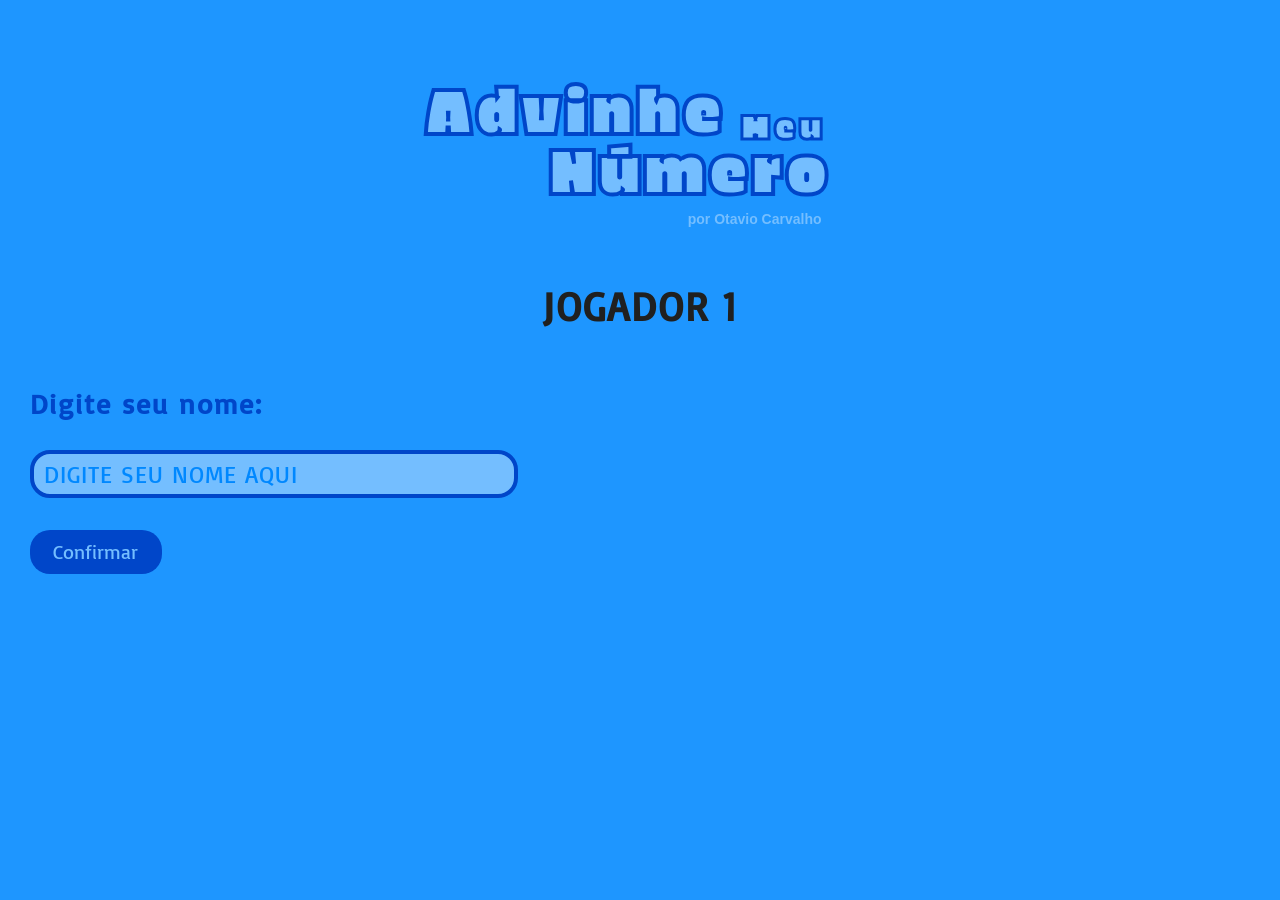
<file: vsJogador/vsJogador.html>
<!DOCTYPE html>
<html lang="pt-br">
<head>
    <meta charset="UTF-8">
    <meta name="viewport" content="width=device-width, initial-scale=1.0">

    <title>Advinhe Meu Número</title>

    <style>
        @import url('https://fonts.googleapis.com/css2?family=Erica+One&display=swap');
        @import url('https://fonts.googleapis.com/css2?family=Basic&display=swap');
    </style>

    <link rel="stylesheet" href="style.css">
</head>
<body>
    <div id="container_principal">
        <div id="titulo_principal">
            <h1 id="titulo_advinhe_meu" class="titulo_principal">Advinhe <span>Meu</span></h1>
            <h1 id="titulo_numero" class="titulo_principal">Número</h1>
            <h2 class="por_OtavioCarvalho">por Otavio Carvalho</h2>
        </div>

        <div id="interface">
            <section id="escolha_nome_Jogador1" class="invisivel">
                <h3 class="h3_Nome_Jogador">Jogador 1</h3>
                <p class="mensagem_principal">Digite seu nome:</p>
                <input placeholder="Digite seu nome aqui" maxlength="35" type="text" name="" id="input_nome_Jogador1" class="input_nome_jogador">
                <button onclick="salvar_nome_Jogador1()" id="confirmar_nome_Jogador1" class="botao_confirmar">Confirmar</button>
            </section>

            <section id="escolha_nome_Jogador2" class="invisivel">
                <h3 class="h3_Nome_Jogador">Jogador 2</h3>
                <p class="mensagem_principal">Digite seu nome:</p>
                <input placeholder="Digite seu nome aqui" maxlength="35" type="text" name="" id="input_nome_Jogador2" class="input_nome_jogador">
                <button onclick="salvar_nome_Jogador2()" id="confirmar_nome_Jogador2" class="botao_confirmar">Confirmar</button>
            </section>

            <section id="escolha_num_secreto_Jogador1" class="invisivel">
                <h3 id="h3_Nome_Jogador1" class="h3_Nome_Jogador">Jogador 1</h3>
                <p class="mensagem_principal">Escolha seu número secreto:</p>
                <input placeholder="000" maxlength="3" type="text" inputmode="numeric" oninput="this.value = this.value.replace(/[^0-9]/g,'')" max="500" name="" id="input_num_Jogador1" class="input_num_secreto">
                <p id="erro_num_max1" class="invisivel msg_erro_input">Apenas números de 1 a 500 são válidos!</p>
                <button onclick="escolha_num_Jogador1()" id="confirmar_num_Jogador1" class="botao_confirmar">Confirmar</button>
            </section>

            <section id="advinhacao_Jogador2" class="invisivel">
                <h3 id="h3_Nome_Jogador2" class="h3_Nome_Jogador">Jogador 2</h3>
                <p class="mensagem_principal">Tente advinhar o número secreto:</p>
                <input placeholder="000" maxlength="3" type="text" inputmode="numeric" oninput="this.value = this.value.replace(/[^0-9]/g,'')" max="500" name="" id="input_tentativa_Jogador2" class="input_tentativa_Jogador">
                <p id="erro_tent_num_max2" class="invisivel msg_erro_input">Apenas números de 1 a 500 são válidos!</p>
                <button onclick="tentativa_Jogador2()" id="confirmar_tent_Jogador2" class="botao_confirmar">Confirmar</button>
                <div id="msg_maior_e_menor2" class="invisivel msg_maior_e_menor">
                    <p id="maior_que2" class="msg_maior_que">Maior que: <span>000</span></p>
                    <p id="menor_que2" class="msg_menor_que">Menor que: <span>000</span></p>
                </div>
                <p id="msg_num_tent2" class="invisivel msg_num_tentativas">Número de tentativas: <span>00</span></p>
            </section>

            <section id="msg_Jgd2_advinhou" class="invisivel">
                <h3 id="h3_Parabens_Jogador2" class="h3_Parabens">PARABÉNS, Jogador 2!</h3>
                <p class="mensagem_principal">Você advinhou o número secreto!</p>
                <div class="container_num_secreto">
                    <p id="num_secreto_destacado_Jogador2" class="num_secreto_destacado">123</p>
                </div>
                <p id="msg_num_tentativas_Jogador2" class="msg_num_tentativas">Número de tentativas: <span>00</span></p>
                <button onclick="Proximo_Jogador()" id="proximo_jogador" class="botao_confirmar">Próximo</button>
            </section>

            <section id="escolha_num_secreto_Jogador2" class="invisivel">
                <h3 id="h3_Nome_Jgd2" class="h3_Nome_Jogador">Jogador 2</h3>
                <p class="mensagem_principal">Escolha seu número secreto:</p>
                <input placeholder="000" maxlength="3" type="text" inputmode="numeric" oninput="this.value = this.value.replace(/[^0-9]/g,'')" max="500" id="input_num_Jogador2" class="input_num_secreto">
                <p id="erro_num_max2" class="invisivel msg_erro_input">Apenas números de 1 a 500 são válidos!</p>
                <button onclick="escolha_num_Jogador2()" id="confirmar_num_Jogador2" class="botao_confirmar">Confirmar</button>
            </section>

            <section id="advinhacao_Jogador1" class="invisivel">
                <h3 id="h3_Nome_Jgd1" class="h3_Nome_Jogador">Jogador 1</h3>
                <p class="mensagem_principal">Tente advinhar o número secreto:</p>
                <input placeholder="000" maxlength="3" type="text" inputmode="numeric" oninput="this.value = this.value.replace(/[^0-9]/g,'')" max="500" name="" id="input_tentativa_Jogador1" class="input_tentativa_Jogador">
                <p id="erro_tent_num_max1" class="invisivel msg_erro_input">Apenas números de 1 a 500 são válidos!</p>
                <button onclick="tentativa_Jogador1()" id="confirmar_tent_Jogador1" class="botao_confirmar">Confirmar</button>
                <div id="msg_maior_e_menor1" class="invisivel msg_maior_e_menor">
                    <p id="maior_que1" class="msg_maior_que">Maior que: <span>000</span></p>
                    <p id="menor_que1" class="msg_menor_que">Menor que: <span>000</span></p>
                </div>
                <p id="msg_num_tent1" class="invisivel msg_num_tentativas">Número de tentativas: <span>00</span></p>
            </section>

            <section id="msg_Jgd1_advinhou" class="invisivel">
                <h3 id="h3_Parabens_Jogador1" class="h3_Parabens">PARABÉNS, Jogador 1!</h3>
                <p class="mensagem_principal">Você advinhou o número secreto!</p>
                <div class="container_num_secreto">
                    <p id="num_secreto_destacado_Jogador1" class="num_secreto_destacado">123</p>
                </div>
                <p id="msg_num_tentativas_Jogador1" class="msg_num_tentativas">Número de tentativas: <span>00</span></p>
                <button onclick="Mostrar_Placar()" id="mostrar_placar" class="botao_confirmar">Mostrar Placar</button>
            </section>

            <section id="fim_de_jogo" class="invisivel">
                <h3 id="msg_jogador_venceu" class="h3_Parabens">Jogador VENCEU!</h3>
                <p class="mensagem_principal">Placar de tentativas:</p>
                <div class="container_placar">
                    <div id="placar_nome_Jogador1" class="placar_nome_jogador">Jogador 1</div>
                    <div id="placar">
                        <div id="placar_num_tent_Jogador1" class="placar_num_tent">0</div>
                        <div id="placar_x">X</div>
                        <div id="placar_num_tent_Jogador2" class="placar_num_tent">0</div>
                    </div>
                    <div id="placar_nome_Jogador2" class="placar_nome_jogador">Jogador 2</div>
                </div>
                <button onclick="Partida_Desempate()" id="botao_desempate" class="invisivel botao_confirmar">Desempate!</button>
                <a href="../index.html" id="link_voltar_ao_menu" class="invisivel">
                    <button id="botao_voltar_ao_menu" class="botao_confirmar">Menu principal</button>
                </a>
            </section>
        </div>

        <script src="script.js"></script>
    </div>
</body>
</html>
</file>
<file: vsJogador/style.css>
* {
    margin: 0px;
    padding: 0px;
    box-sizing: border-box;
}

html {
    font-size: 62.5%;
}

body {
    display: flex;
    flex-direction: column;
    justify-content: center;
    align-items: center;

    height: 100vh;
    width: 100vw;

    margin: 0;
    padding: 0;

    font-size: 1.6rem;
    line-height: 100%;

    cursor: default !important;
    background-color: #1e96ff;
}

.invisivel {
    display: none;
}

h1, h2, h3, h4, p {
    margin: 0;
    padding: 0;

    font-family: "Basic", sans-serif;
    line-height: 100%;
}

#container_principal {
    display: flex;
    flex-direction: column;
    align-items: center;

    height: 100%;
    width: 1660px;
    max-width: 1660px;

    margin-top: 80px;

    background-color: #1e96ff;
}

#titulo_principal {
    display: flex;
    justify-self: center;
    flex-direction: column;

    position: relative;
    right: 60px;

    margin-bottom: 100px;

    background-color: #1e96ff;
}

#interface {
    width: 1660px;
}

.titulo_principal {
    position: relative;
    left: 88px;

    font-family: "Erica One", serif;
    font-size: 6.4rem;
    align-self: self-start;
    line-height: 100%;
    letter-spacing: 6px;

    color: #74beff;
    -webkit-text-stroke: 5px #0046c9;
}

#titulo_advinhe_meu {
    position: relative;
    left: 48px;

    max-width: 520px;
}

#titulo_advinhe_meu span {
    font-size: 3.25rem;
    line-height: 100%;
    letter-spacing: 5px;

    position: relative;
    top: 6px;
    right: 12px;
    -webkit-text-stroke: 4px #0046c9;
}

#titulo_numero {
    margin-bottom: 12px;

    position: relative;
    left: 172px;
}

.por_OtavioCarvalho {
    font-family: Arial, sans-serif;
    font-size: 1.6rem;
    align-self: self-end;
    
    position: relative;
    left: 34px;
    color: #74beff;
}

.h3_Nome_Jogador {
    margin-bottom: 64px;

    font-size: 4rem;
    font-weight: 700;
    text-align: center;
    text-transform: uppercase;
    letter-spacing: 2px;

    color: #202020;
}

.mensagem_principal {
    justify-self: center;

    margin-bottom: 32px;

    font-family: "Basic", sans-serif;
    font-size: 2.8rem;
    font-weight: 700;
    letter-spacing: 2px;

    color: #0046c9;
}

.input_nome_jogador {
    display: flex;
    justify-self: center;

    height: 48px;
    width: 40%;

    margin-bottom: 32px;
    padding-left: 10px;

    border: solid 4px #0046c9;
    border-radius: 20px;

    font-family: "Basic", sans-serif;
    font-size: 2.4rem;
    text-transform: uppercase;
    letter-spacing: 1px;

    caret-color: #0046c9;
    color: #202020;
    background-color: #74beff;
}

.input_nome_jogador:focus,
.input_nome_jogador:hover {
    outline: 5px solid #0088ff;
}

.input_nome_jogador::placeholder {
    color: #0088ff;
}

.input_num_secreto,
.input_tentativa_Jogador {
    display: flex;
    justify-self: center;

    height: 48px;
    width: 100px;

    margin-bottom: 32px;

    border: solid 4px #0046c9;
    border-radius: 20px;

    font-family: "Basic", sans-serif;
    font-size: 2.4rem;
    text-align: center;
    text-transform: uppercase;
    letter-spacing: 1px;

    caret-color: #0046c9;
    color: #202020;
    background-color: #74beff;
}

.input_num_secreto[type="number"]::-webkit-inner-spin-button,
.input_num_secreto[type="number"]::-webkit-outer-spin-button,
.input_tentativa_Jogador[type="number"]::-webkit-inner-spin-button,
.input_tentativa_Jogador[type="number"]::-webkit-outer-spin-button {
    display: none;
}

.input_num_secreto:focus,
.input_num_secreto:hover,
.input_tentativa_Jogador:focus,
.input_tentativa_Jogador:hover {
    outline: 5px solid #0088ff;
}

.input_num_secreto::placeholder,
.input_tentativa_Jogador::placeholder {
    color: #0088ff;
}

.msg_erro_input {
    justify-self: center;

    margin-bottom: 32px;

    text-shadow: 0.1px 0.1px 0.1px #550000;

    color: #990000;
}

.botao_confirmar {
    display: block;
    justify-self: center;

    height: 44px;
    width: 132px;

    margin-bottom: 32px;

    outline: none;
    border: none;
    border-radius: 20px;

    font-family: "Basic", sans-serif;
    font-size: 2rem;
    line-height: 100%;

    cursor: pointer;
    color: #74beff;
    background-color: #0046c9;
}

.botao_confirmar:hover {
    outline: 5px solid #0088ff;
    color: #82c5ff;
}

.botao_confirmar:focus {
    outline: 5px solid #0088ff;
    color: #82c5ff;
}

.botao_confirmar.invisivel {
    display: none;
}

.msg_maior_e_menor:not(.invisivel) {
    display: flex;
    justify-content: center;
    gap: 20px;
}

.msg_maior_e_menor2 {
    border: solid 3px #82c5ff;
    border-radius: 20px;
}

.msg_maior_que,
.msg_menor_que {
    margin-bottom: 8px;

    font-size: 2rem;

    color: #0046c9;
}

#maior_que1 span,
#menor_que1 span,
#maior_que2 span,
#menor_que2 span {
    font-weight: 700;
}

.h3_Parabens {
    margin-bottom: 20px;

    font-size: 4rem;
    text-align: center;
    letter-spacing: 1px;

    color: #82c5ff;
    text-shadow: 3px 3px 5px #0046c9;
}

.container_num_secreto {
    display: flex;
    justify-content: center;
    align-items: center;
    justify-self: center;

    height: 200px;
    width: 200px;

    margin-bottom: 30px;

    border-radius: 50%;

    background-color: #0046c9;
}

.num_secreto_destacado {
    justify-self: center;

    margin-bottom: 32px;

    font-family: "Erica One", serif;
    font-size: 8rem;
    letter-spacing: 8px;

    position: relative;
    top: 14px;
    left: 5px;
    color: #74beff;
}

.msg_num_tentativas {
    justify-self: center;

    margin-bottom: 32px;

    font-family: "Basic", sans-serif;
    font-size: 2.8rem;
    font-weight: 700;

    color: #0046c9;
}

.msg_num_tentativas span {
    -webkit-text-stroke: 2px #74beff;
}

#mostrar_placar {
    width: 180px;
}

.container_placar {
    display: flex;
    justify-content: center;
    align-items: center;

    margin: 80px 0px 80px 0px;

    font-family: "Basic", sans-serif;
    line-height: 100%;
    letter-spacing: 1px;
}

.placar_nome_jogador {
    display: flex;
    flex-wrap: wrap;

    height: 130px;
    width: 195px;

    font-size: 2rem;
    font-weight: 700;
    text-transform: uppercase;

    color: #202020
}

#placar_nome_Jogador1 {
    display: flex;
    justify-content: right;
    align-items: center;

    padding-right: 12px;
}

#placar_nome_Jogador2 {
    display: flex;
    justify-content: left;
    align-items: center;

    padding-left: 12px;
}

.placar_num_tent {
    font-size: 4rem;
}

#placar {
    display: flex;
    justify-content: space-between;
    align-items: center;

    height: 130px;
    width: 130px;

    font-weight: 700;

    color: #74beff;
    background-color: #0046c9;
}

#placar_num_tent_Jogador1 {
    display: flex;
    align-items: center;
    justify-content: center;

    height: 100%;
    width: 40%;
}

#placar_x {
    display: flex;
    align-items: center;
    justify-content: center;

    height: 100%;
    width: 20%;

    font-size: 2.6rem;

    position: relative;
    top: 1px;
}

#placar_num_tent_Jogador2 {
    display: flex;
    align-items: center;
    justify-content: center;

    height: 100%;
    width: 40%;
}

#link_voltar_ao_menu {
    text-decoration: none;
}

#botao_voltar_ao_menu {
    width: 220px;
}



@media (max-width: 1660px) {
    #container_principal {
        width: 1441px;
    }

    #interface {
        width: 1441px;
    }

    .titulo_principal {
    font-size: 6rem;
    letter-spacing: 5px;

    color: #74beff;
    -webkit-text-stroke: 4px #0046c9;
    }

    #titulo_advinhe_meu span {
    font-size: 3.2rem;

    position: relative;
    top: 4px;
    right: 6px;
    -webkit-text-stroke: 3px #0046c9;
    }

    .por_OtavioCarvalho {
    font-size: 1.5rem;
    
    position: relative;
    left: 40px;
    }

    .num_secreto_destacado {
    justify-self: center;

    margin-bottom: 32px;

    font-family: "Erica One", serif;
    font-size: 7rem;
    letter-spacing: 7px;

    position: relative;
    top: 14px;
    left: 5px;
    color: #74beff;
    }
}



@media (max-width: 1440px) {
    #container_principal {
        width: 1221px;
    }

    #interface {
        width: 1221px;
    }

    #titulo_principal {
        margin-bottom: 60px;
    }

    .titulo_principal {
    font-size: 6rem;
    letter-spacing: 5px;

    color: #74beff;
    -webkit-text-stroke: 4px #0046c9;
    }

    #titulo_advinhe_meu span {
    font-size: 3.2rem;

    position: relative;
    top: 5px;
    right: 6px;
    -webkit-text-stroke: 3px #0046c9;
    }

    .por_OtavioCarvalho {
    font-size: 1.4rem;
    
    position: relative;
    left: 38px;
    }
}



@media (max-width: 1220px) {
    #container_principal {
        width: 901px;
    }

    #interface {
        width: 901px;
    }

    #titulo_principal {
        margin-bottom: 60px;
    }

    .titulo_principal {
    font-size: 5.8rem;
    letter-spacing: 5px;

    color: #74beff;
    -webkit-text-stroke: 4px #0046c9;
    }

    #titulo_advinhe_meu span {
    font-size: 3.2rem;

    position: relative;
    top: 5px;
    right: 6px;
    -webkit-text-stroke: 3px #0046c9;
    }

    .por_OtavioCarvalho {
    font-size: 1.4rem;
    
    position: relative;
    left: 38px;
    }
}



@media (max-width: 900px) {
    #container_principal {
        width: 701px;
    }

    #interface {
        width: 701px;
    }

    #titulo_principal {
        margin-bottom: 60px;
    }

    .titulo_principal {
    font-size: 5.8rem;
    letter-spacing: 5px;

    color: #74beff;
    -webkit-text-stroke: 4px #0046c9;
    }

    #titulo_advinhe_meu span {
    font-size: 3.2rem;

    position: relative;
    top: 5px;
    right: 6px;
    -webkit-text-stroke: 3px #0046c9;
    }

    .por_OtavioCarvalho {
    font-size: 1.4rem;
    
    position: relative;
    left: 38px;
    }
}



@media (max-width: 700px) {
    #container_principal {
        width: 321px;
    }

    #interface {
        width: 321px;
    }

    #titulo_principal {
        margin-bottom: 60px;
    }

    .titulo_principal {
    font-size: 5.8rem;
    letter-spacing: 5px;

    color: #74beff;
    -webkit-text-stroke: 4px #0046c9;
    }

    #titulo_advinhe_meu span {
    font-size: 3.2rem;

    position: relative;
    top: 5px;
    right: 6px;
    -webkit-text-stroke: 3px #0046c9;
    }

    .por_OtavioCarvalho {
    font-size: 1.4rem;
    
    position: relative;
    left: 38px;
    }
}



@media (max-width: 320px) {
    #container_principal {
        width: 300px;
    }

    #interface {
        width: 300px;
    }

    #titulo_principal {
        margin-bottom: 60px;
    }

    .titulo_principal {
    font-size: 5.8rem;
    letter-spacing: 5px;

    color: #74beff;
    -webkit-text-stroke: 4px #0046c9;
    }

    #titulo_advinhe_meu span {
    font-size: 3.2rem;

    position: relative;
    top: 5px;
    right: 6px;
    -webkit-text-stroke: 3px #0046c9;
    }

    .por_OtavioCarvalho {
    font-size: 1.4rem;
    
    position: relative;
    left: 38px;
    }
}
</file>
